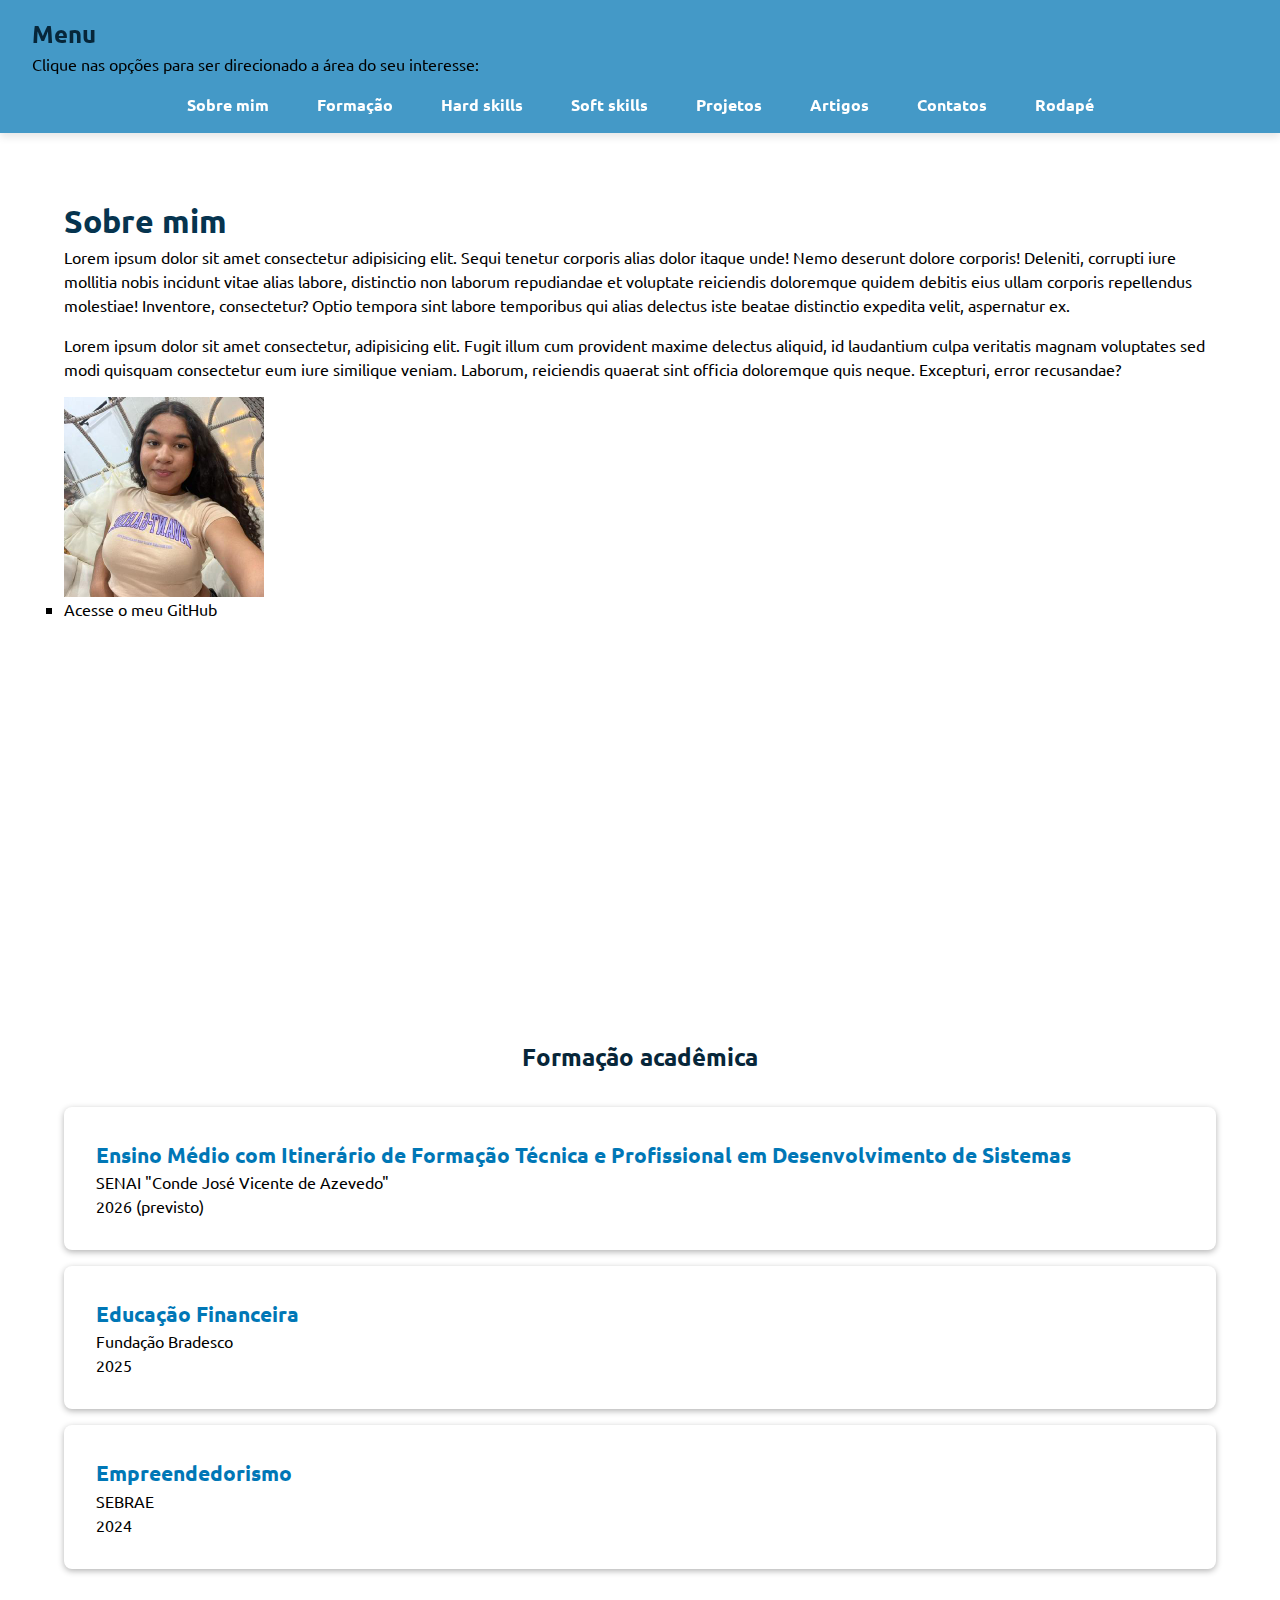
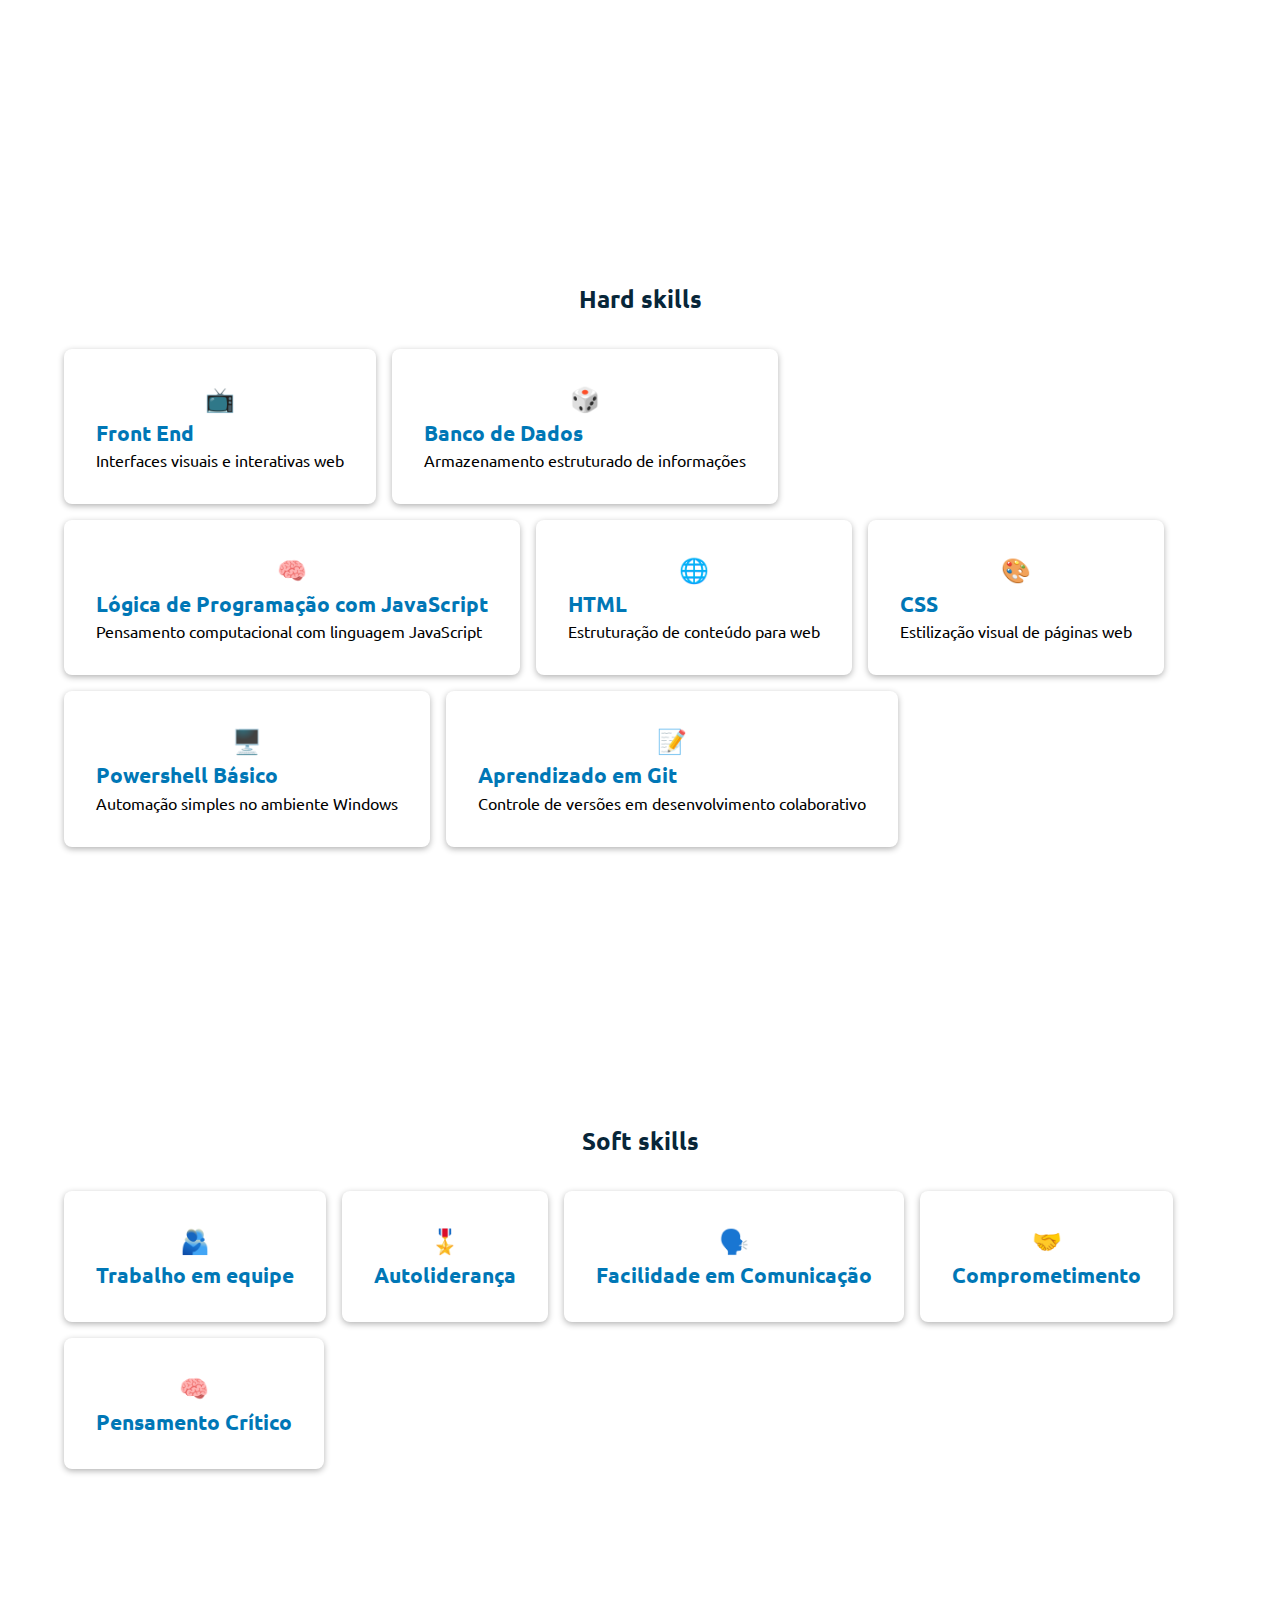
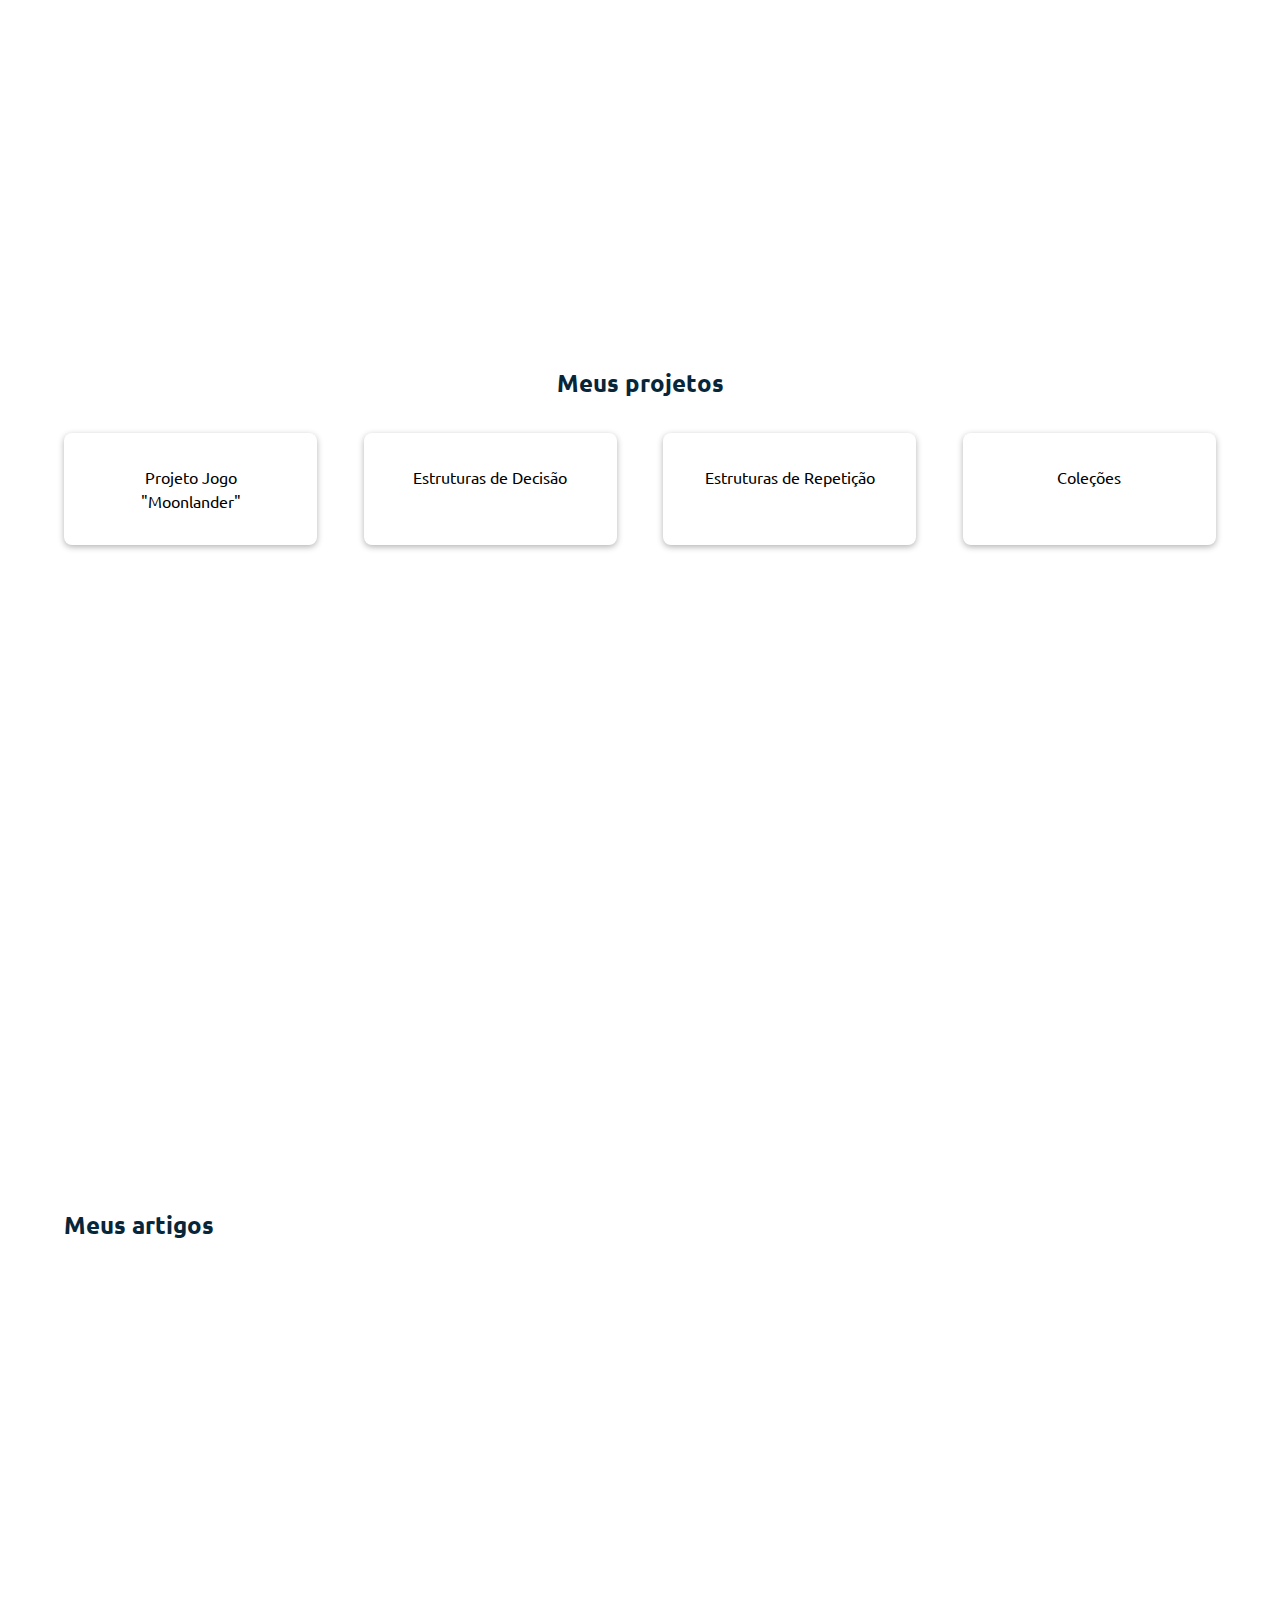
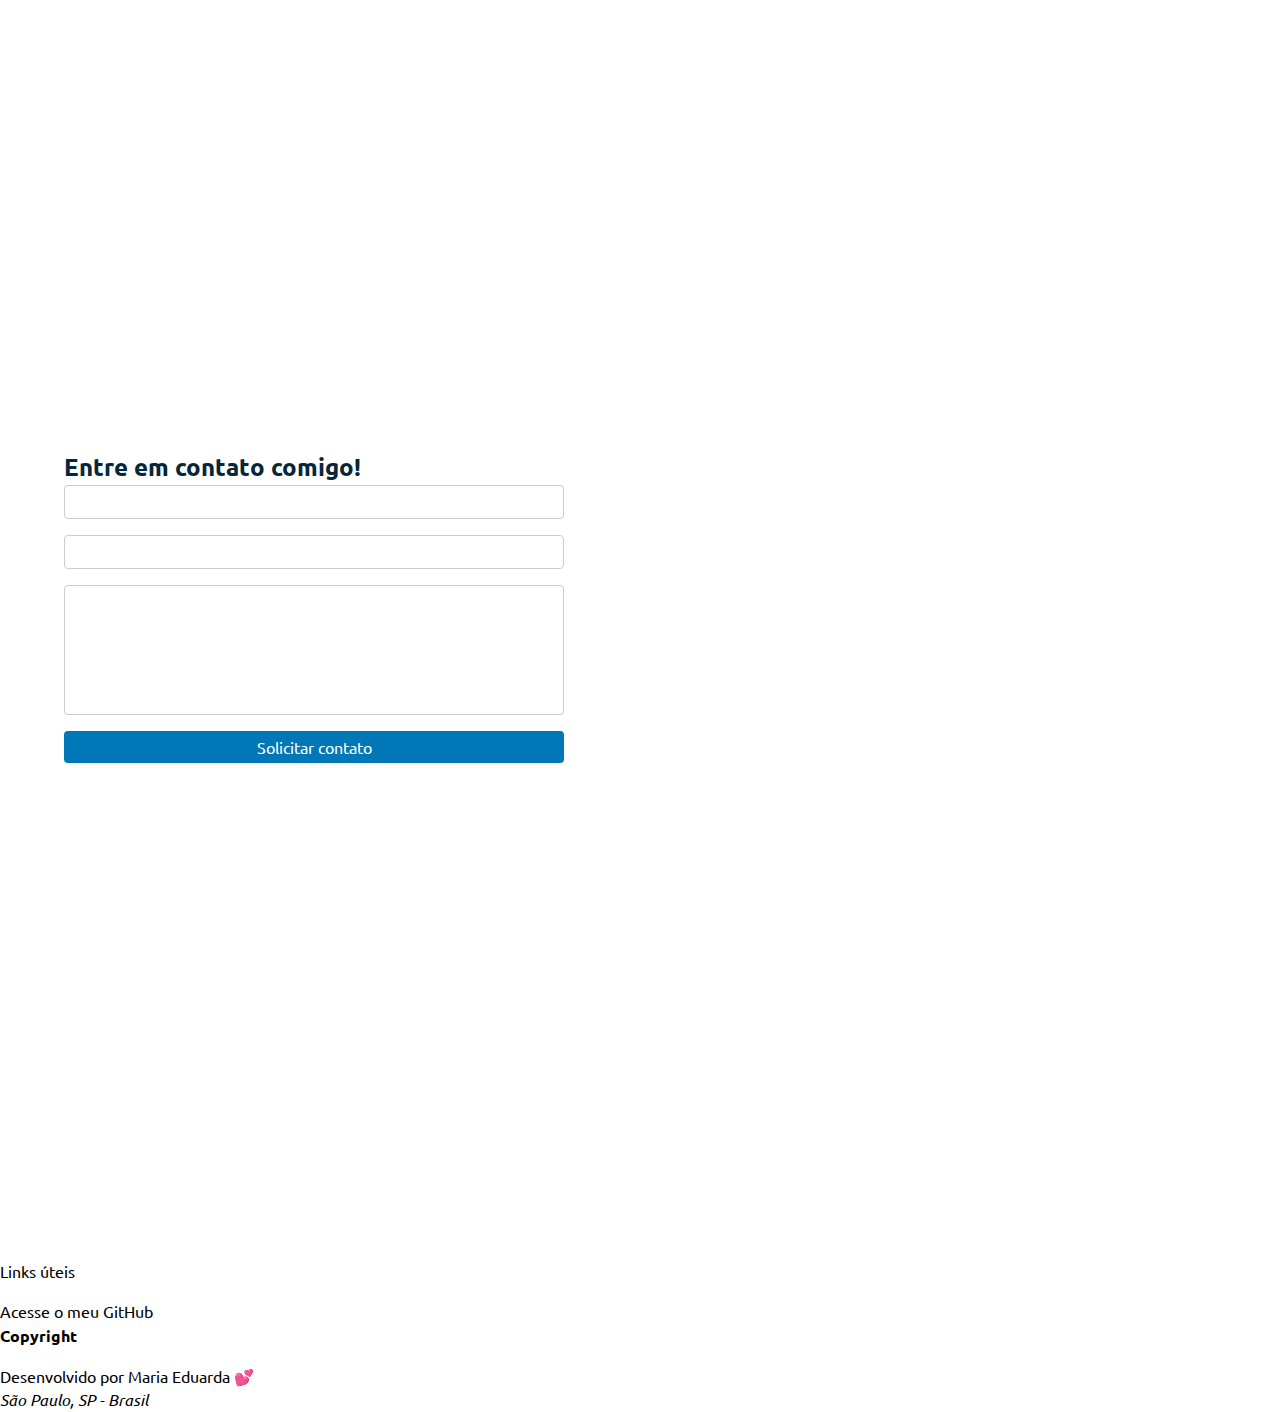
<file: index.html>
<!DOCTYPE html>
<html lang="pt-br">
    <head>
        <!-- Meta informações sobre a página -->
         <meta charset="UTF-8">
         <meta name="viewport" content="width=device-width, initial-scale=1.0">
         <title>Sobre mim</title>
         <!--CSS - Externo (arquivo style)-->
         <link rel="stylesheet" href="reset.css">
         <link rel="stylesheet" href="style.css">
         <style>
            /*body {
               background-color: aquamarine ;
            }*/
         </style>
    </head>
    <body>
        <header>
            <h2>Menu</h2>
            <p>Clique nas opções para ser direcionado a área do seu interesse:</p>
            <nav>
                <ul>
                    <li><a href="#sobreMim">Sobre mim</a></li>
                    <li><a href="#formacaoAcademica">Formação</a></li>
                    <li><a href="#hardSkills">Hard skills</a></li>
                    <li><a href="#softSkills">Soft skills</a></li>
                    <li><a href="#meusProjetos">Projetos</a></li>
                    <li><a href="#meusArtigos">Artigos</a></li>
                    <li><a href="#contatos">Contatos</a></li>
                    <li><a href="#rodape">Rodapé</a></li>
                </ul>
            </nav>
        </header>

        <section id="sobreMim">
        <h1>Sobre mim</h1>
        <p>Lorem ipsum dolor sit amet consectetur adipisicing elit. Sequi tenetur corporis alias dolor itaque unde! Nemo deserunt dolore corporis! Deleniti, corrupti iure mollitia nobis incidunt vitae alias labore, distinctio non laborum repudiandae et voluptate reiciendis doloremque quidem debitis eius ullam corporis repellendus molestiae! Inventore, consectetur? Optio tempora sint labore temporibus qui alias delectus iste beatae distinctio expedita velit, aspernatur ex.</p>
        <p>Lorem ipsum dolor sit amet consectetur, adipisicing elit. Fugit illum cum provident maxime delectus aliquid, id laudantium culpa veritatis magnam voluptates sed modi quisquam consectetur eum iure similique veniam. Laborum, reiciendis quaerat sint officia doloremque quis neque. Excepturi, error recusandae?</p>

        <!--section>(h2>{Nova seção})+p*2>lorem20
        header>nav>ul>li*10>a>{link$}-->

        <img src="duda.jpg" alt="Minha foto" width="200" title="Minha foto">
        <ul>
            <li>
                <a href="https://github.com/ferreiraduarda" title="Clique aqui para acessar meu portfólio no GitHub" target="_blank"> Acesse o meu GitHub</a>
            </li>
        </ul>
        </section>

        <section id="formacaoAcademica">
            <h2 class="titulo-secao">Formação acadêmica</h2>

            <div class="cards-em-coluna">

        <ul class="card">
            <li class="titulo-card">Ensino Médio com Itinerário de Formação Técnica e Profissional em Desenvolvimento de Sistemas</li>
            <li class="instituicao-card">SENAI "Conde José Vicente de Azevedo"</li>
            <li class="ano-card">2026 (previsto) </li>
        </ul>

        <ul class="card">
            <li class="titulo-card">Educação Financeira</li>
            <li class="instituicao-card">Fundação Bradesco</li>
            <li class="ano-card">2025</li>
        </ul>

        <ul class="card">
            <li class="titulo-card">Empreendedorismo</li>
            <li class="instituicao-card">SEBRAE</li>
            <li class="ano-card">2024</li>
        </ul>

            <!--<table border="1" width="100%">
                <tr>
                    <th> Curso</th>
                    <th>Instituição</th>
                    <th>Ano</th>
                </tr>
                <tr>
                    <td>Ensino Médio com Itinerário de Formação Técnica e Profissional em Desenvolvimento de Sistemas</td>
                    <td>SENAI-SP</td>
                    <td>Em andamento</td>
                </tr>
                <tr>
                    <td>Educação Financeira</td>
                    <td>Fundação Bradesco</td>
                    <td>2025</td>
                </tr>
                <tr>
                    <td>Empreendedorismo</td>
                    <td>SEBRAE</td>
                    <td>2024</td>
                </tr>
            </table> -->
        </div>
        </section>

        <section id="hardSkills">
            <h2 class="titulo-secao">Hard skills</h2>

            <div class="cards-em-linha">

            <ul class="card">
                <li class="emoji-card">📺</li>
                <li class="titulo-card">Front End</li>
                <li class="descricao-card">Interfaces visuais e interativas web</li>
            </ul>
            <ul class="card">
                <li class="emoji-card">🎲</li>
                <li class="titulo-card">Banco de Dados</li>
                <li class="descricao-card">Armazenamento estruturado de informações</li>
            </ul>
            <ul class="card">
                <li class="emoji-card">🧠</li>
                <li class="titulo-card">Lógica de Programação com JavaScript</li>
                <li class="descricao-card">Pensamento computacional com linguagem JavaScript</li>
            </ul>
            <ul class="card">
                <li class="emoji-card">🌐</li>
                <li class="titulo-card">HTML</li>
                <li class="descricao-card">Estruturação de conteúdo para web</li>
            </ul>
            <ul class="card">
                <li class="emoji-card">🎨</li>
                <li class="titulo-card">CSS</li>
                <li class="descricao-card">Estilização visual de páginas web</li>
            </ul>
            <ul class="card">
                <li class="emoji-card">🖥️</li>
                <li class="titulo-card">Powershell Básico</li>
                <li class="descricao-card">Automação simples no ambiente Windows</li>
            </ul>
            <ul class="card">
                <li class="emoji-card">📝</li>
                <li class="titulo-card">Aprendizado em Git</li>
                <li class="descricao-card">Controle de versões em desenvolvimento colaborativo</li>
            </ul>
            </div>
        </section>

        <section id="softSkills">
            <h2 class="titulo-secao">Soft skills</h2>

            <div class="cards-em-linha">

            <ul class="card">
                <li class="emoji-card">🫂</li>
                <li class="titulo-card">Trabalho em equipe</li>
            </ul>

            <ul class="card">
                <li class="emoji-card">🎖️</li>
                <li class="titulo-card">Autoliderança</li>
            </ul>

            <ul class="card">
                <li class="emoji-card">🗣️</li>
                <li class="titulo-card">Facilidade em Comunicação</li>
            </ul>

            <ul class="card">
                <li class="emoji-card">🤝</li>
                <li class="titulo-card">Comprometimento</li>
            </ul>

            <ul class="card">
                <li class="emoji-card">🧠</li>
                <li class="titulo-card">Pensamento Crítico</li>
            </ul>
        </div>
        </section>

        <section id="meusProjetos">
            <h2 class="titulo-secao">Meus projetos</h2>
            <div class="cards-em-linha">
                
            <ul class="card">
                <li class="projeto-card"><a href="https://github.com/ferreiraduarda/lopal-moonlander" title="Clique aqui para acessar meu projeto - Jogo Moonlander" target="_blank"> Projeto Jogo "Moonlander"</a> </li>
            </ul>
            
            <ul class="card">
                <li class="projeto-card"><a href="https://github.com/ferreiraduarda/lopal-estruturas-decisao" title="Clique aqui para acessar meus projetos sobre Estruturas de Decisão" target="_blank"> Estruturas de Decisão</a></li>
            </ul>

            <ul class="card">
                <li class="projeto-card"><a href="https://github.com/ferreiraduarda/lopal-estruturas-repeticao" title="Clique aqui para acessar meus projetos sobre Estruturas de Repetição" target="_blank"> Estruturas de Repetição</a></li>
            </ul>

            <ul class="card">
                <li class="projeto-card"><a href="https://github.com/ferreiraduarda/lopal-colecoes" title="Clique aqui para acessar meus projetos sobre Coleções" target="_blank"> Coleções</a></li>
            </ul>
        </div>
        </section>

        <section id="meusArtigos">
            <h2>Meus artigos</h2>
        </section>

        <section id="contato">
            <h2>Entre em contato comigo!</h2>
            <form>
                <input type="text" name="nome">
                <input type="email" name="email">
                <textarea type="text" name="mensagem" rows="5" cols="50"></textarea>
                <input type="submit" name="botaoEnviar" value="Solicitar contato">
                 <!--<button type="button" name="botaoEnviar"> Solicitar contato</button>-->
            </form>
        </section>

        <footer id="rodape">
            <p>Links úteis</p>
            <a href="https://github.com/ferreiraduarda" title="Clique aqui para acessar meu GitHub" target="_blank"> Acesse o meu GitHub</a>
            <p> <b>Copyright</b></p>
            Desenvolvido por Maria Eduarda 💕
            <address>São Paulo, SP - Brasil</address>
        </footer>

    </body>
</html>
</file>
<file: style.css>
@import url('https://fonts.googleapis.com/css2?family=Ubuntu:ital,wght@0,300;0,400;0,500;0,700;1,300;1,400;1,500;1,700&display=swap'); /* Arquivo CSS da fonte Ubunto */


body {
    font-family:'Ubuntu', sans-serif;
}

h1 {
    font-size: 2em; /* 1rem = 16px  1em = 'M'*/
    font-weight: bold;
    color: #06344f;
}

h2 {
    font-size: 1.5rem;
    font-weight: 700;
    color: #072639;
}


header {
    background-color: #4499c7;
    padding: 1rem 2rem;
    box-shadow: 0 4px 8px rgba(0, 0, 0, 0.1);
    position: sticky; /* pode ser necessário top, left, bottom ou right */
    top: 0;
}

header ul {
    display: flex;
    justify-content: center;
    gap: 1rem;
}

header a {
    color: #ffffff;
    font-weight: 700;
    padding: .5rem 1rem;
}

header a:hover {
    background-color: #023e8a;
}

section {
    min-height: 90vh; /* vh -> viewport height (altura da viewport) */
    margin: 2rem;
    scroll-margin-top: 7rem;
    padding: 2rem;
    /* border: 1px solid #000; */
    /* border-radius: 10px; --> para bordas arredondadas */ 
    /* overflow: hidden;*/
}

#meusProjetos .card:hover {
    background-color: #45a4d7;
}

#meusProjetos .card {
    width: 22%;
}

#meusProjetos .cards-em-linha {
    display: flex;
    justify-content: space-between;

}

/* section#formacaoAcademica,
section#hardSkills {
    border: none;
} */

.titulo-secao {
    text-align: center;
    margin-bottom: 2rem;
}

section ol {
    list-style-type: lower-circle;
}

section ul {
    list-style-type: square;
}


p {
    margin-bottom: 1rem;
}

form {
    display: flex;
    flex-direction: column;
    gap: 1rem;
    max-width: 500px;
}

/* table th, td {
    border: 1px solid;
    width: 100%;
    border: 1px solid #000;
    border-radius: 10px;
} */
input[type="text"],
input[type="email"],
input,
textarea {
    border: 1px solid #ccc;
    border-radius: 4px;
    padding: .25rem .75rem;
    color: #333;
    resize: none;

}

input[type="submit"] {
    background-color: #0077b6;
    color: #ffffff;
    padding: .25rem .75rem;
    border: none;
}

/* ESTILOS DOS CARDS */

.card {
    border-radius: 8px;
    padding: 2rem;
    box-shadow: 0 2px 6px rgba(0, 0, 0, 0.3);
    list-style: none;
}

.titulo-card {
    font-weight: bold;
    color: #0077b6;
    font-size: 1.3rem;
}

.intituicao-card {
    font-size: 1.1rem;
    color: #555;
}

.emoji-card {
    text-align: center;
    font-size: 1.5rem;
}

.projeto-card{
    text-align: center;
}

.cards-em-coluna {
    display: flex;
    flex-direction: column;
    gap: 1rem;
}

.cards-em-linha {
    display: flex;
    flex-direction: row;
    gap: 1rem;
    flex-wrap: wrap;
}


.projetos-card:link {
    color: hotpink;
}
</file>
